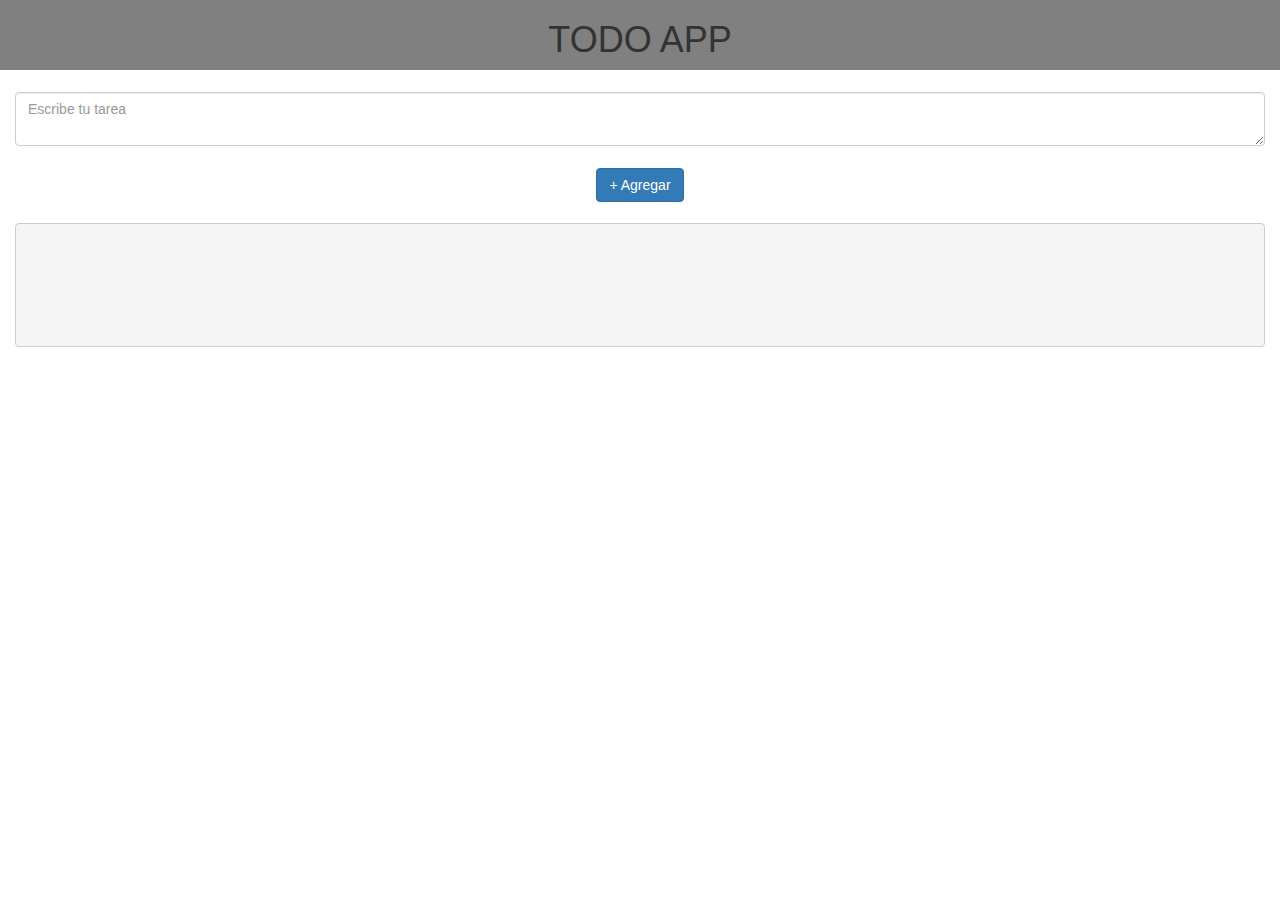
<file: Twitter/index.html>
<!DOCTYPE html>
<html lang="en">
<head>
	<meta charset="UTF-8">
	<title>TodoApp</title>
	<meta name="viewport" content="width=device-width, user-scalable=no, initial-scale=1.0, maximum-scale=1.0, minimum-scale=1.0">
	<link rel="stylesheet" type="text/css" href="css/bootstrap.css">
	<link rel="stylesheet" type="text/css" href="css/main.css">
	<link rel="stylesheet" type="text/css" href="fonts/font-awesome.min.css">
</head>
<body>
	<div class="container-fluid">
		<header>
				<div class="row">
					<div class="col-md-12 bg-gray" >
						<h1 class="text-center">TODO APP</h1>
					</div>
				</div>
		</header>
		<section>
			<div class="row">
				<div class="col-md-12 text-center abajo">
					<textarea class="form-control" id="escribirTarea" placeholder="Escribe tu tarea"></textarea><!--escribe la tarea, tengo que mandar a llamar con un id-->
				</div>
				<div class="col-md-12">
					<div class="text-center abajo">
						<button class="btn btn-primary" id="sumaTarea"> + Agregar </button><!--este botón va a sumar cada una de las tareas que el usuario escriba-->
					</div>
				</div>
			</div>
			<div class="row">
				<div class="col-md-12">
					<pre class="pre-scrollable abajo">
						<ul id="lista">
						</ul>
					</pre>
				</div>
			</div>
		</section>
		<script type="text/javascript" src="https://code.jquery.com/jquery-3.1.1.min.js"></script>
		<script type="text/javascript" src="js/bootstrap.min.js"></script>
		<script type="text/javascript" src="js/app.js"></script>
	</div>
</body>
</html>
</file>
<file: Twitter/css/main.css>
.bg-gray{
	background: gray;
}
.abajo{
	margin-top: 1.6em;
}
ul{
	list-style:none;
}
</file>
